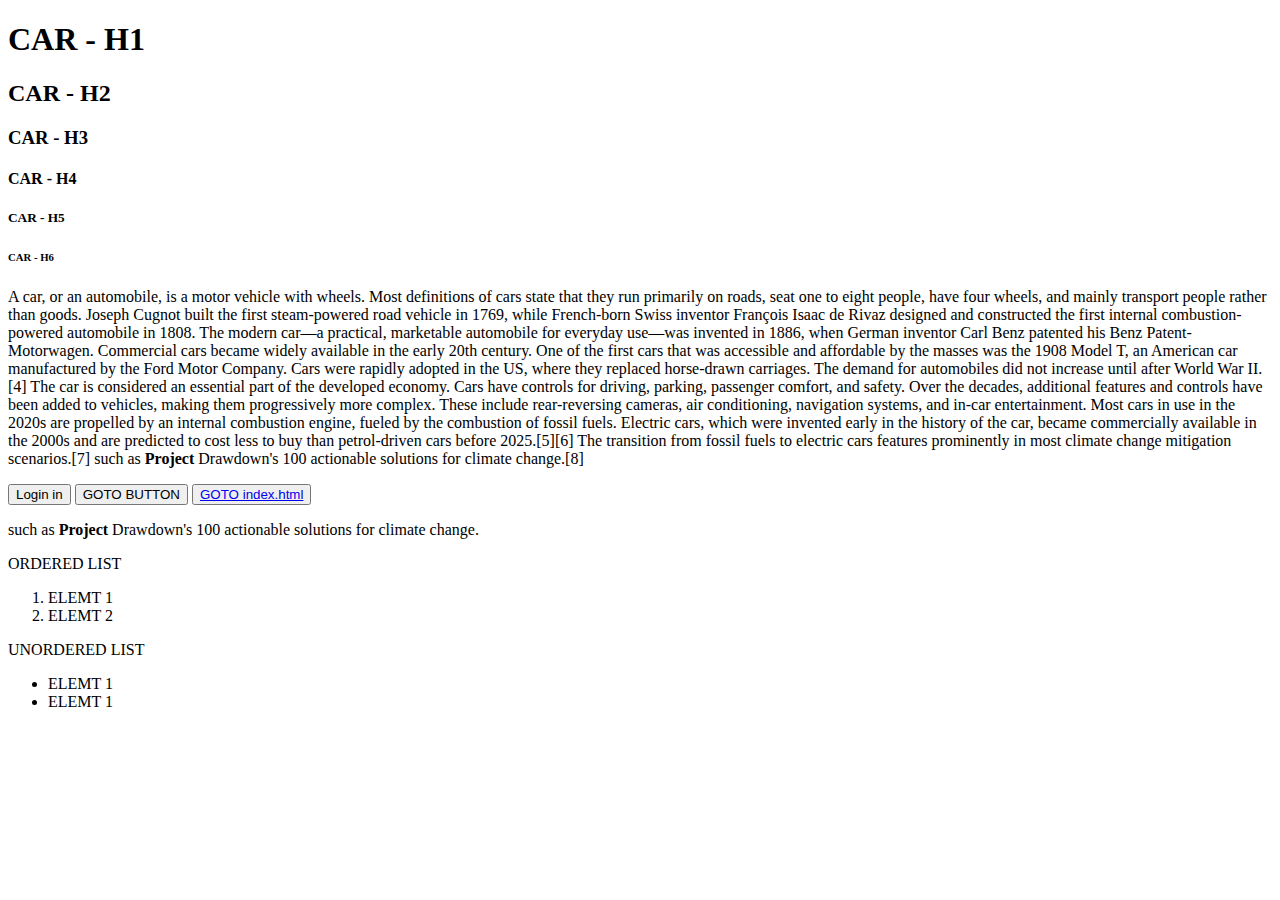
<file: Frontend/HTML/Assignment_02/index.html>
<!DOCTYPE html>
<html lang="en">
<head>
    <meta charset="UTF-8">
    <meta name="viewport" content="width=device-width, initial-scale=1.0">
    <title>Wikipedia</title>
</head>
<body>
    <h1>CAR - H1</h1>
    <h2>CAR - H2</h2>
    <h3>CAR - H3</h3>
    <h4>CAR - H4</h4>
    <h5>CAR - H5</h5>
    <h6>CAR - H6</h6>
    <p>
        A car, or an automobile, is a motor vehicle with wheels. Most definitions of cars state that they run primarily on roads, seat one to eight people, have four wheels, and mainly transport people rather than goods. 
        Joseph Cugnot built the first steam-powered road vehicle in 1769, while French-born Swiss inventor François Isaac de Rivaz designed and constructed the first internal combustion-powered automobile in 1808. 
        The modern car—a practical, marketable automobile for everyday use—was invented in 1886, when German inventor Carl Benz patented his Benz Patent-Motorwagen. 
        Commercial cars became widely available in the early 20th century. One of the first cars that was accessible and affordable by the masses was the 1908 Model T, an American car manufactured by the Ford Motor Company. 
        Cars were rapidly adopted in the US, where they replaced horse-drawn carriages. 
        The demand for automobiles did not increase until after World War II.[4] The car is considered an essential part of the developed economy. 
        Cars have controls for driving, parking, passenger comfort, and safety. Over the decades, additional features and controls have been added to vehicles, making them progressively more complex. 
        These include rear-reversing cameras, air conditioning, navigation systems, and in-car entertainment. 
        Most cars in use in the 2020s are propelled by an internal combustion engine, fueled by the combustion of fossil fuels. 
        Electric cars, which were invented early in the history of the car, became commercially available in the 2000s and are predicted to cost less to buy than petrol-driven cars before 2025.[5][6] 
        The transition from fossil fuels to electric cars features prominently in most climate change mitigation scenarios.[7] such as <strong>Project</strong> Drawdown's 100 actionable solutions for climate change.[8]
    </p>
    <button>Login in</button>
    <button>GOTO BUTTON</button>
    <button><a href="./page.html" target="_blank">GOTO index.html </a></button>
    <p>such as <b>Project</b> Drawdown's 100 actionable solutions for climate change.</p>
    ORDERED LIST
    <ol>
        <li>ELEMT 1</li>
        <li>ELEMT 2</li>
    </ol>
    UNORDERED LIST
    <ul>
        <li>ELEMT 1</li>
        <li>ELEMT 1</li>
    </ul>
</body>
</html>
</file>
